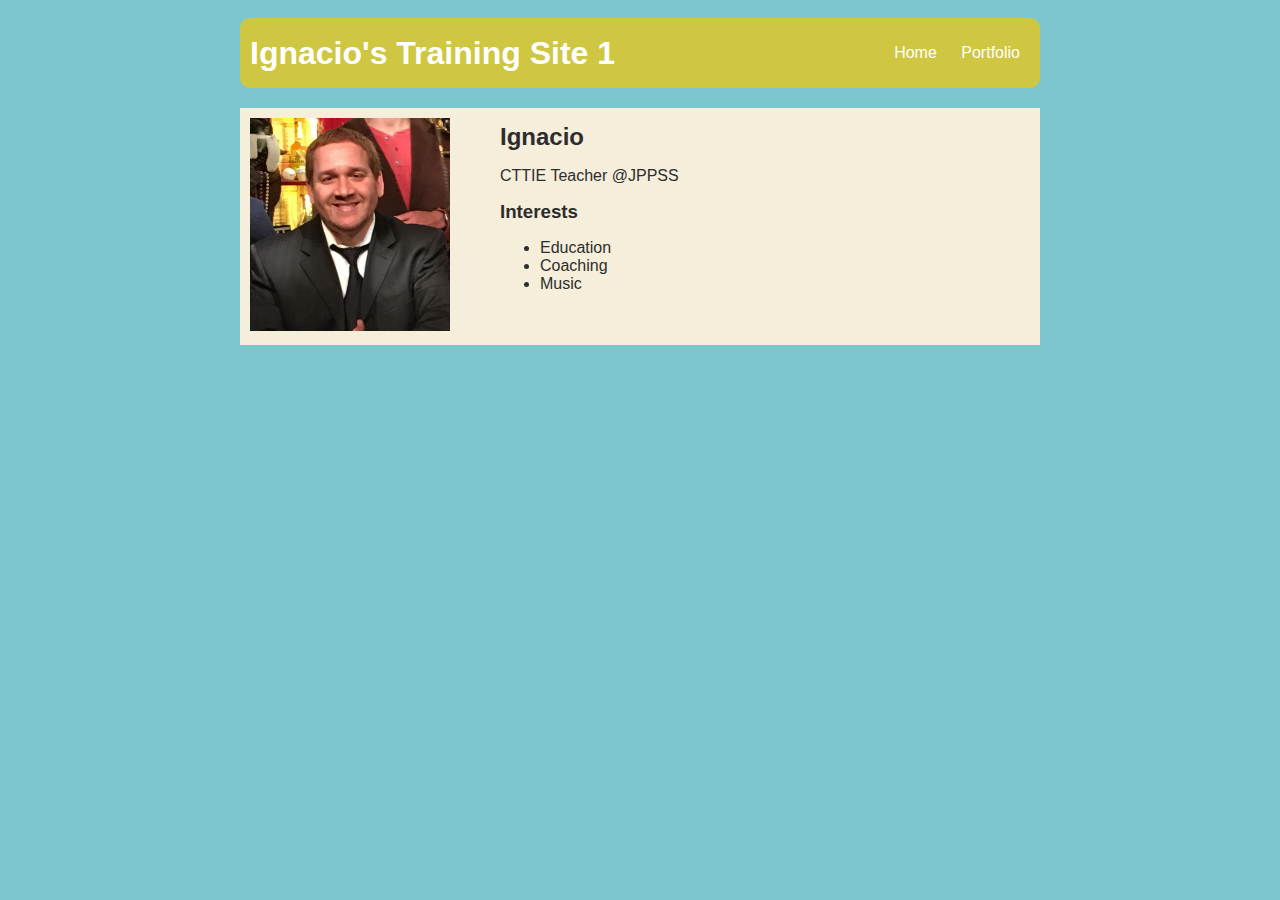
<file: index.html>
<!DOCTYPE HTML>
<html>

<head>
    <title>Ignacio's Web</title>
    <link rel="stylesheet" href="style.css">

</head>

<body>
    <!-- All content goes here -->
    <div id="all-contents">

        <!-- Visible HTML elements GO HERE  -->
        <nav>
            <h1> Ignacio's Training Site 1</h1>
            <ul id="nav-ul">
                <li class="nav-li">
                    <a href="index.html"> Home </a>
                </li>
                <li class="nav-li">
                    <a href="portfolio.html"> Portfolio </a>
                </li>

            </ul>
        </nav>

        <main>
            <!-- Sidebar section -->
            <div class="sidebar">
                <img class="sidebar-img" src="TwistStage_2019.jpg">
            </div>

            <!--Content sectionm-->
            <div class="content">
                <h2> Ignacio</h2>
                <p> CTTIE Teacher @JPPSS</p>
                <!--Interest section-->
                <div id="interest">
                    <h3> Interests</h3>
                    <ul>
                        <li>Education</li>
                        <li>Coaching</li>
                        <li>Music</li>
                    </ul>
                </div>

            </div>
        </main>

    </div>
</body>

</html>
</file>
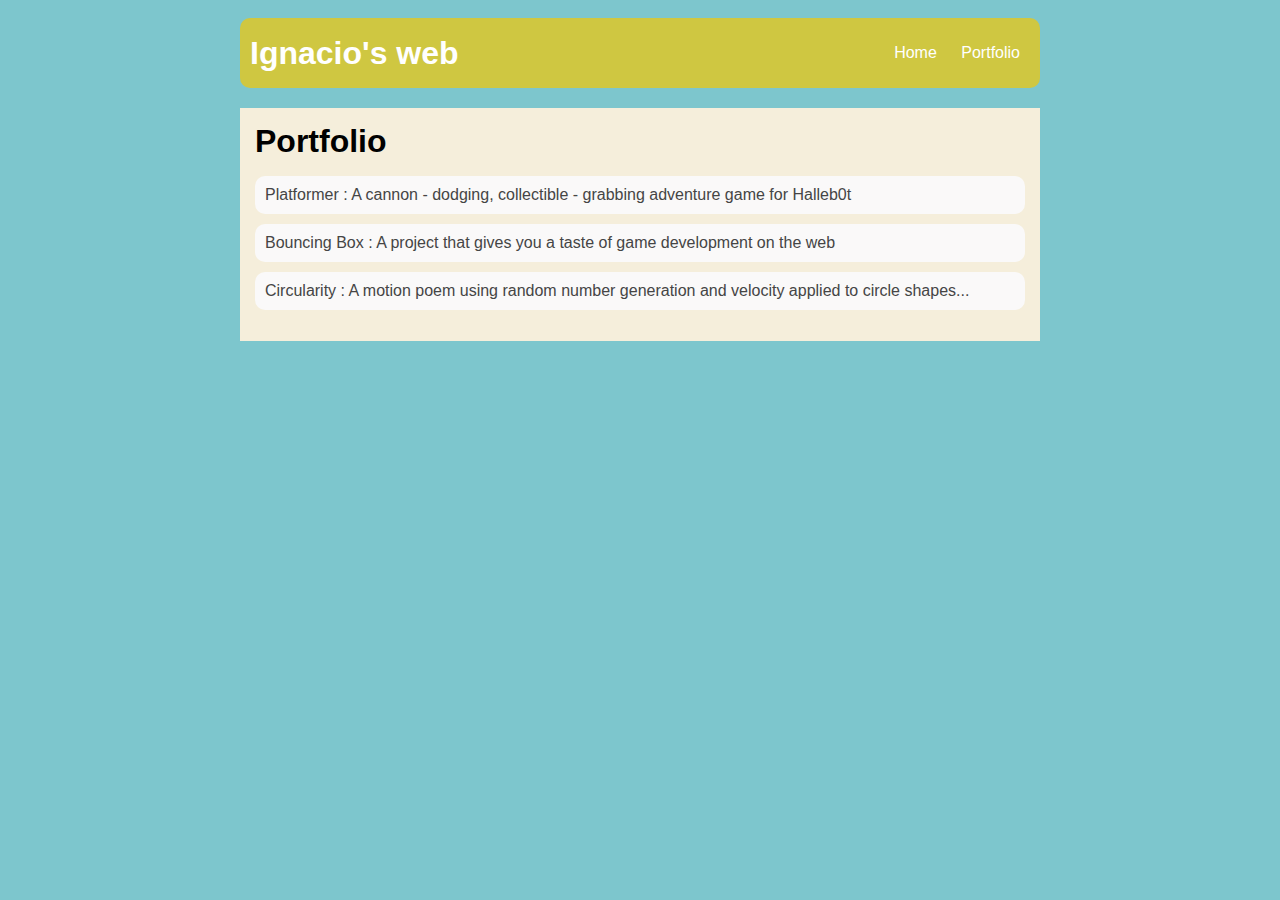
<file: portfolio.html>
<!DOCTYPE HTML>
<html>

<head>
    <title>Ignacio's Web</title>
    <link rel="stylesheet" href="style.css"> 
</head>

<body>
    <div id="all-contents">
        <nav>
            <h1>Ignacio's web</h1>
            <ul id="nav-ul">
                <li class="nav-li">
                    <a class="nav-a" href="index.html">Home</a>
                </li>
                <li class="nav-li">
                    <a class="nav-a" href="portfolio.html">Portfolio</a>
                </li>
            </ul>
        </nav>
        <main>
            <div class="content">
                <h1>Portfolio</h1>
                <ul id="portfolio">
                    <li><a href="projects/platformer/">Platformer : A cannon - dodging, collectible - grabbing
                            adventure game for Halleb0t</a></li>
                    <li><a href="projects/bouncing-box/">Bouncing Box : A project that gives you a taste of game
                            development on the web </a></li>
                    <li><a href="projects/circularity/">Circularity : A motion poem using random number generation
                            and velocity applied to circle shapes...</a></li>
                </ul>
            </div>
        </main>

    </div>
</body>

</html>
</file>
<file: style.css>
body {
    background: rgb(125, 198, 205);
    color: rgb(45, 45, 45);
    padding: 10px;
    font-family: arial;
}
#all-contents {
  max-width: 800px;
    margin: auto;
}

/* navigation menu */
nav {
    background: rgba(242, 199, 5, 0.703);
    margin: 0 auto; 
    margin-bottom: 20px;
    display: flex;
    padding: 10px;
    border-radius: 10px;
}
h1 {
    display: flex;
    align-items: center;
    color: white;
    flex: 1;
    margin: 0;
}
#nav-ul {
    list-style-image: none;
}
.nav-li {
    display: inline-block;
    padding: 0 10px;
}
a {
    text-decoration: none;
    color: #fff;
}

/* main container area beneath menu */
main {
    background: rgb(245, 238, 219);
    display: flex;
}
.sidebar {
    margin-right: 25px;
    padding: 10px;
}
.sidebar-img {
    width: 200px;
}
.content {
    flex: 1;
    padding: 15px;
}

/* portfolio styles */
#interests {
    border: 4px silver ridge;
    padding: 8px;
}
h2, h3 {
    margin: 0px;
}
/* portfolio styles */
.content h1 {
    color: black;
}

#portfolio {
    list-style-type: none;
    padding-left: 0;
}

#portfolio li {
    background: hsl(0, 9%, 98%);
    padding: 10px;
    border-radius: 10px;
    margin-bottom: 10px;
}

#portfolio li:hover {
    background: #eee;
}

#portfolio a {
    text-decoration: none;
    color: #454545;
}
</file>
